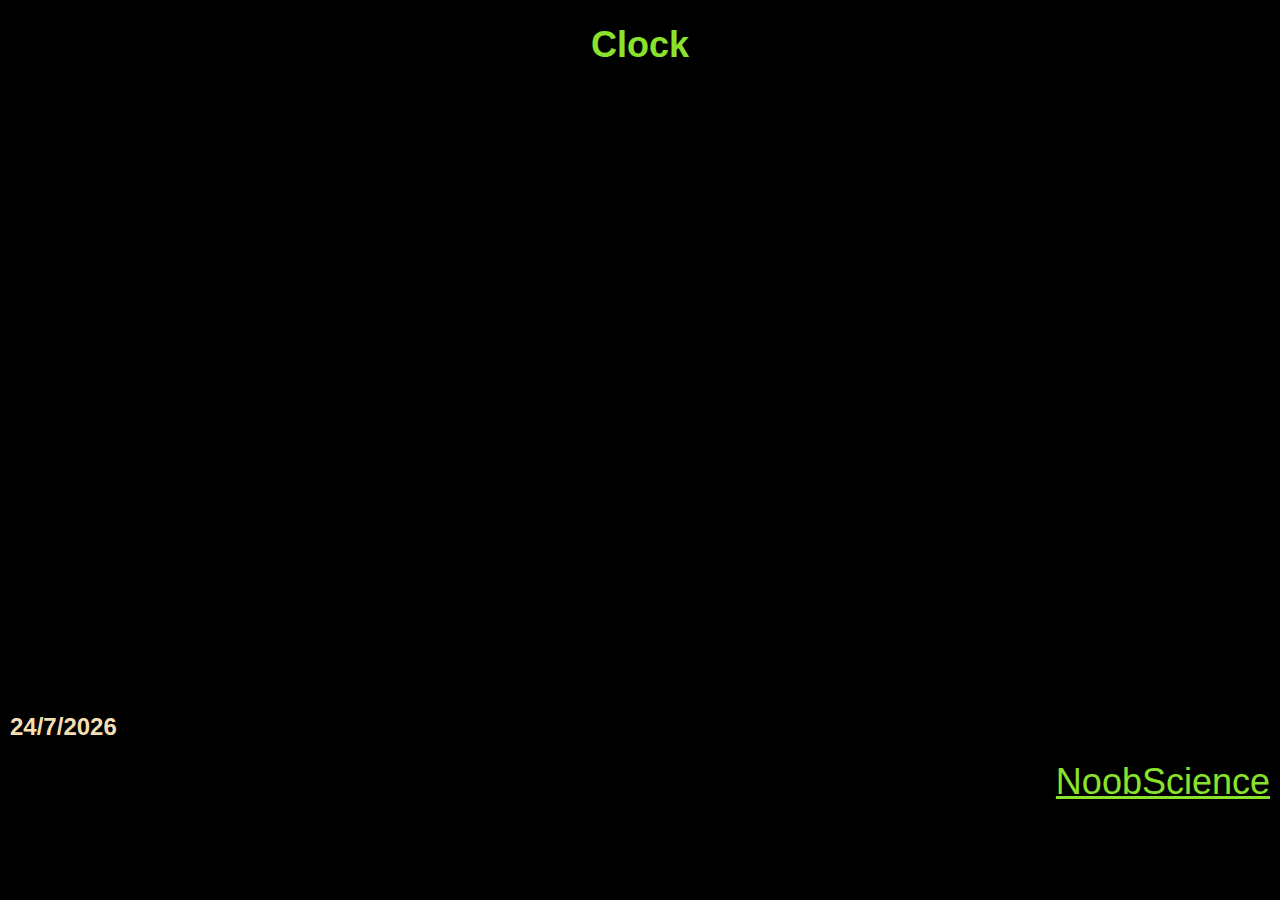
<file: docs/index.html>
<!-- NoobScience -->
<!DOCTYPE html>
<html>
<head>
	<meta charset="utf-8">
	<title>Clock</title>
	<link rel="stylesheet" href="styles.css">
    <link rel = "icon" href = "https://github.com/newtoallofthis123/Assets/raw/main/Image/clock.png"
    type = "image/x-icon">
</head>
<body>
	<h1>Clock</h1>
	<div class="clock">
		<h1 id="clock" style="color: #07FF00;font-size: 108px ;"></h1>
	</div>
	<h2 id="date"></h2>
	<div class="link">
		<a href="https://newtoallofthis123.github.io/About" target="_blank" style="color: #89E22B; font-size: 36px ;">NoobScience</a>
	</div>
	<script type="text/javascript" src="brains.js"></script>
</body>
</html>
</file>
<file: docs/styles.css>
body {
	background-color: black;
	margin: 10px;
	min-height: 60vh;
	min-width: 60vw;
}

h1 {
	color: #89E22B;
	font-family: Cascadia Code, Arial;
	text-align: center;
	font-size: 36px;
}

h1::selection{
	color: black;
	background-color: yellow;
	transition-delay: 2s;
}

.clock {
  display: flex;
  flex-direction: column;
  justify-content: center;
  align-items: center;
  text-align: 5enter;
  min-height: 60vh;
  min-width: 60vw;
  font-family: Cascadia Code, Arial;
  padding-bottom: 5%;
}

.clock::selection{
	color: black;
	background-color: yellow;
}

h2 {
	color: wheat;
	font-family: Cascadia Code, Arial;
	text-align: left;
}

h2::selection{
	color: black;
	background-color: yellow;
	transition-delay: 2s;
}

.link {
	text-align: right;
	font-family: Cascadia Code, Arial;
}
</file>
